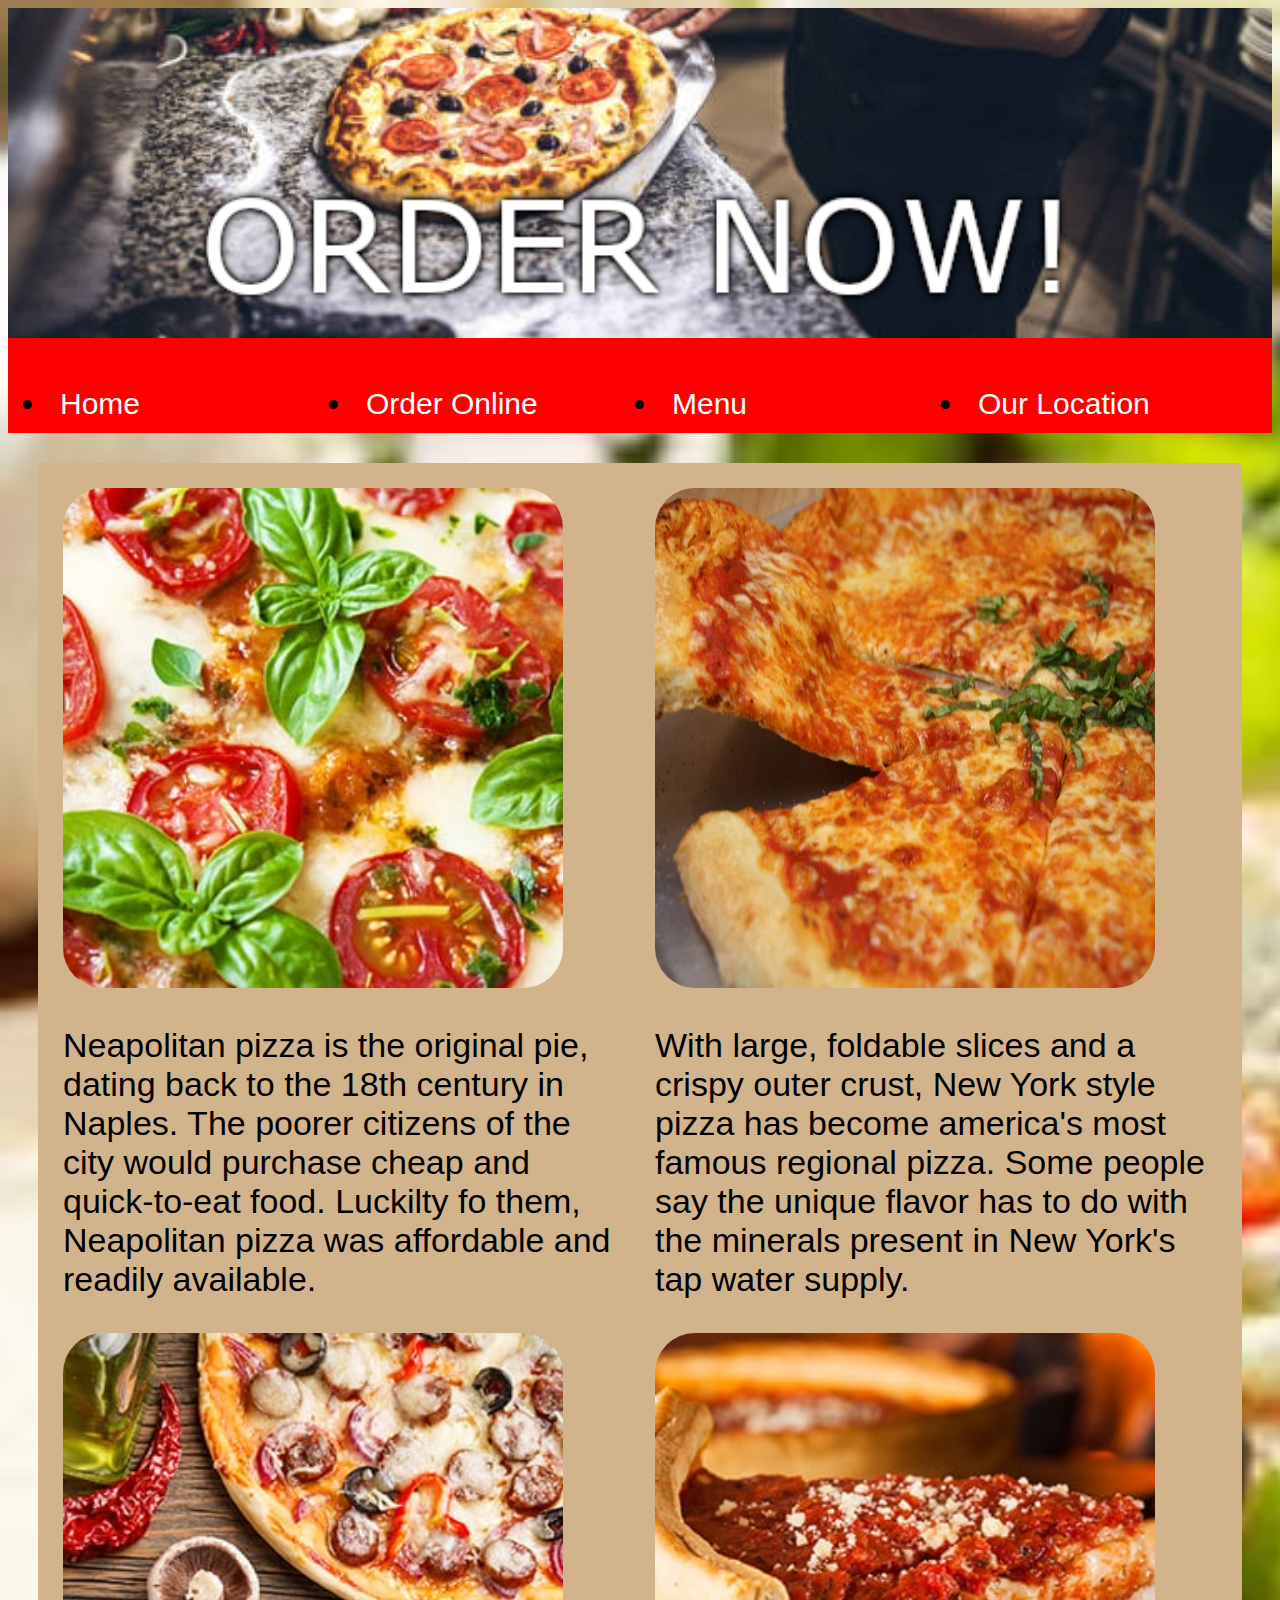
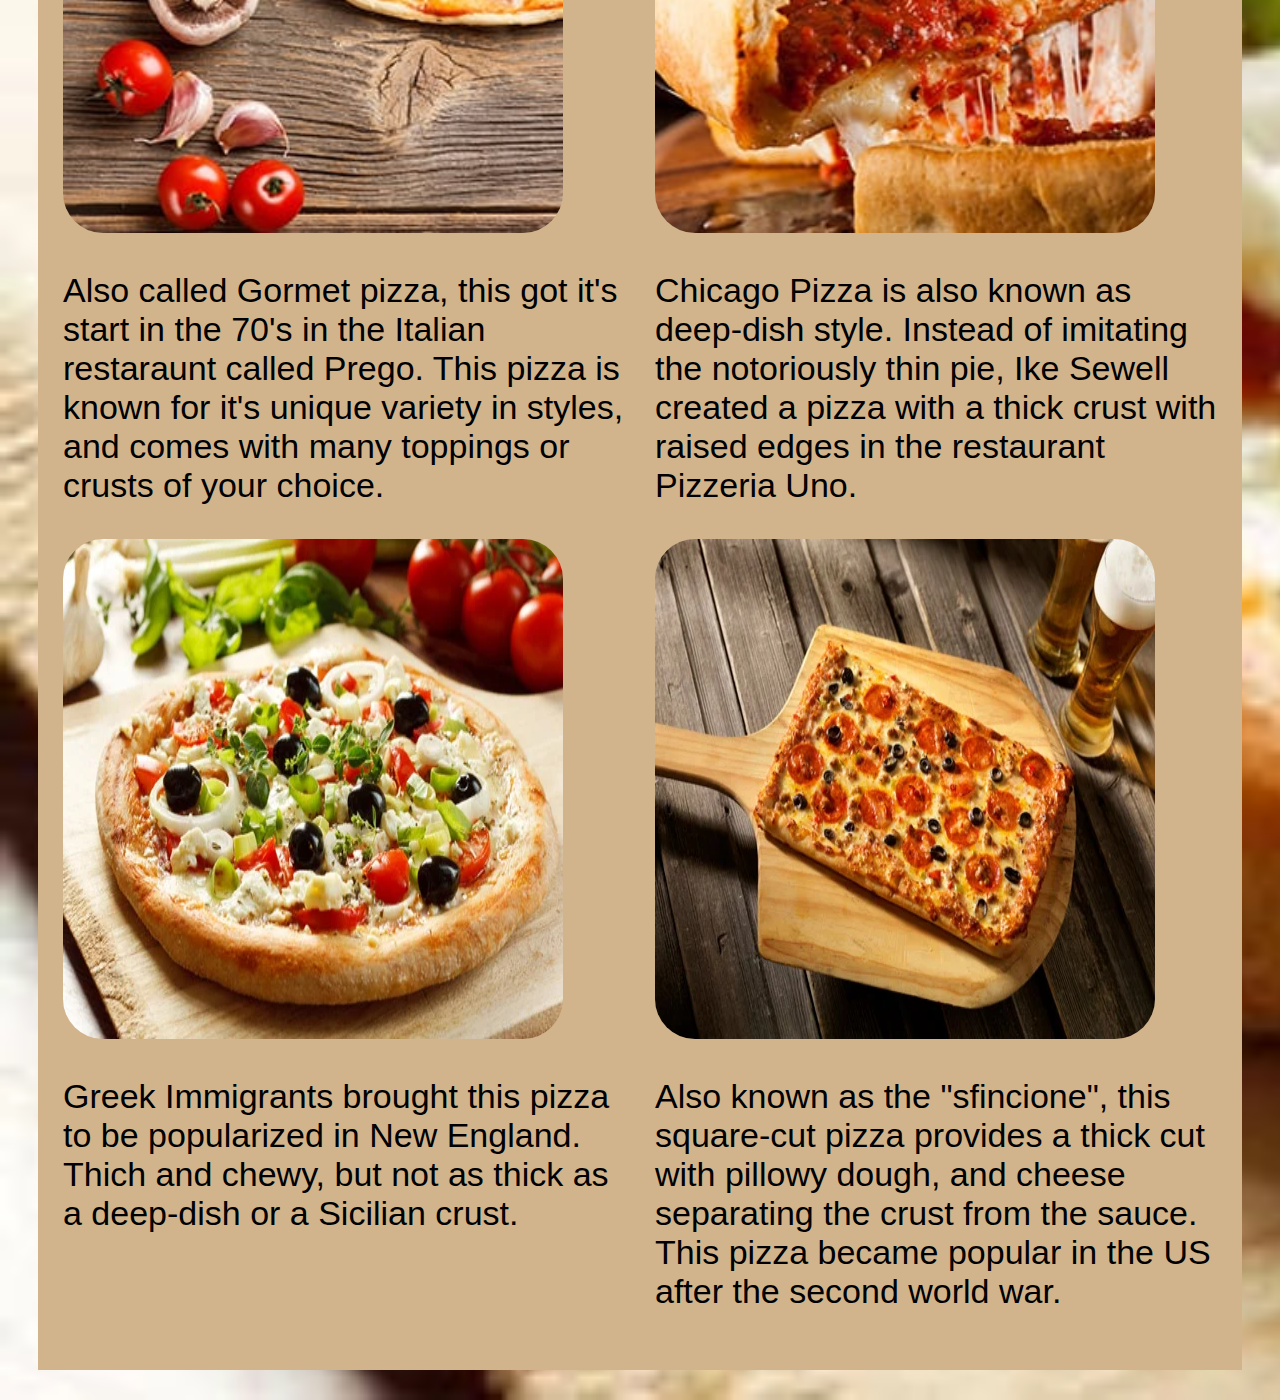
<file: CheechsFlexiblePizzaParlorCDAVIS/menu.html>
<!DOCTYPE html>
<html lang="en" dir="ltr">

<head>
  <meta charset="utf-8">
  <title>Menu</title>
  <link rel="stylesheet" href="styles.css">
</head>

<body>
    <nav>
      <img src="orderbar.png" alt="Order Now!">
      <ul class="barnav">
        <li class="navitem"><a href="index.html">Home</a></li>
        <li class="navitem"><a href="order.html">Order Online</a></li>
        <li class="navitem"><a href="menu.html">Menu</a></li>
        <li class="navitem"><a href="#">Our Location</a></li>
      </ul>
    </nav>
  <fieldset>
    <div class="row">
      <div class="column">
        <img src="neapolitan.jpg" alt="neapolitan style pizza">
        <p>Neapolitan pizza is the original pie, dating back to the 18th century in Naples. The poorer citizens of the city would purchase cheap and quick-to-eat food. Luckilty fo them, Neapolitan pizza was affordable and readily available.</p>
        <img src="california.png" alt="california style pizza">
        <p>Also called Gormet pizza, this got it's start in the 70's in the Italian restaraunt called Prego. This pizza is known for it's unique variety in styles, and comes with many toppings or crusts of your choice.</p>
        <img src="greek.png" alt="greek style pizza">
        <p>Greek Immigrants brought this pizza to be popularized in New England. Thich and chewy, but not as thick as a deep-dish or a Sicilian crust.</p>
      </div>
      <div class="column">
        <img src="newyork.png" alt="newyork style pizza">
        <p>With large, foldable slices and a crispy outer crust, New York style pizza has become america's most famous regional pizza. Some people say the unique flavor has to do with the minerals present in New York's tap water supply.</p>
        <img src="chicago.jpg" alt="chicago style pizza">
        <p>Chicago Pizza is also known as deep-dish style. Instead of imitating the notoriously thin pie, Ike Sewell created a pizza with a thick crust with raised edges in the restaurant Pizzeria Uno.</p>
        <img src="sicilian.png" alt="sicilian style pizza">
        <p>Also known as the "sfincione", this square-cut pizza provides a thick cut with pillowy dough, and cheese separating the crust from the sauce. This pizza became popular in the US after the second world war.</p>
      </div>
    </div>
  </fieldset>
</body>

</html>
</file>
<file: CheechsFlexiblePizzaParlorCDAVIS/styles.css>
* {
  box-sizing: border-box;
}

body {
  background-color: white;
  background-image: url("greek.png");
  background-size: cover;
  font-family: sans-serif;
}

fieldset {
  padding: 10px;
  margin: 30px;
  border-style: none;
  background-color: tan;
}

.row {
  display: flex;
  flex-wrap: wrap;
}

.column {
  flex: 50%;
  padding: 15px;
  align-items: center;
}

column2 {
  background-color: grey;
}

column1 {
  background-color: lightgrey;
}

input {
  height: 34px;
  text-align: center;
  display: block;
  width: 500px;
}

p {
  font-size: 34px;
}

.social {
  color: grey;
  font-size: 50px;
}

.Dropdown {
  text-align: center;
  width: 500px;
}

.Footer p {
  font-size: 20px;
  text-align: center;
}

nav img {
  width: 100%;
}


a {
  color: white;
  text-decoration: none;
}

nav {
  background-color: red;
  font-size: 30px;
}

nav li {
  padding: 12px;
}

.column img {
  border-radius: 40px;
  width: 500px;
  height: 500px;
  flex-direction: row;
}
.barnav{
  display: flex;
  flex-wrap: wrap;
}
.navitem{
  flex: 25%;
}
@media screen and (max-width: 568px) {
  .row {
    width: 100%;
  }
  .barnav{
    flex-direction: column;
  }
  .navitem{
flex: 100%
  }
}
</file>
